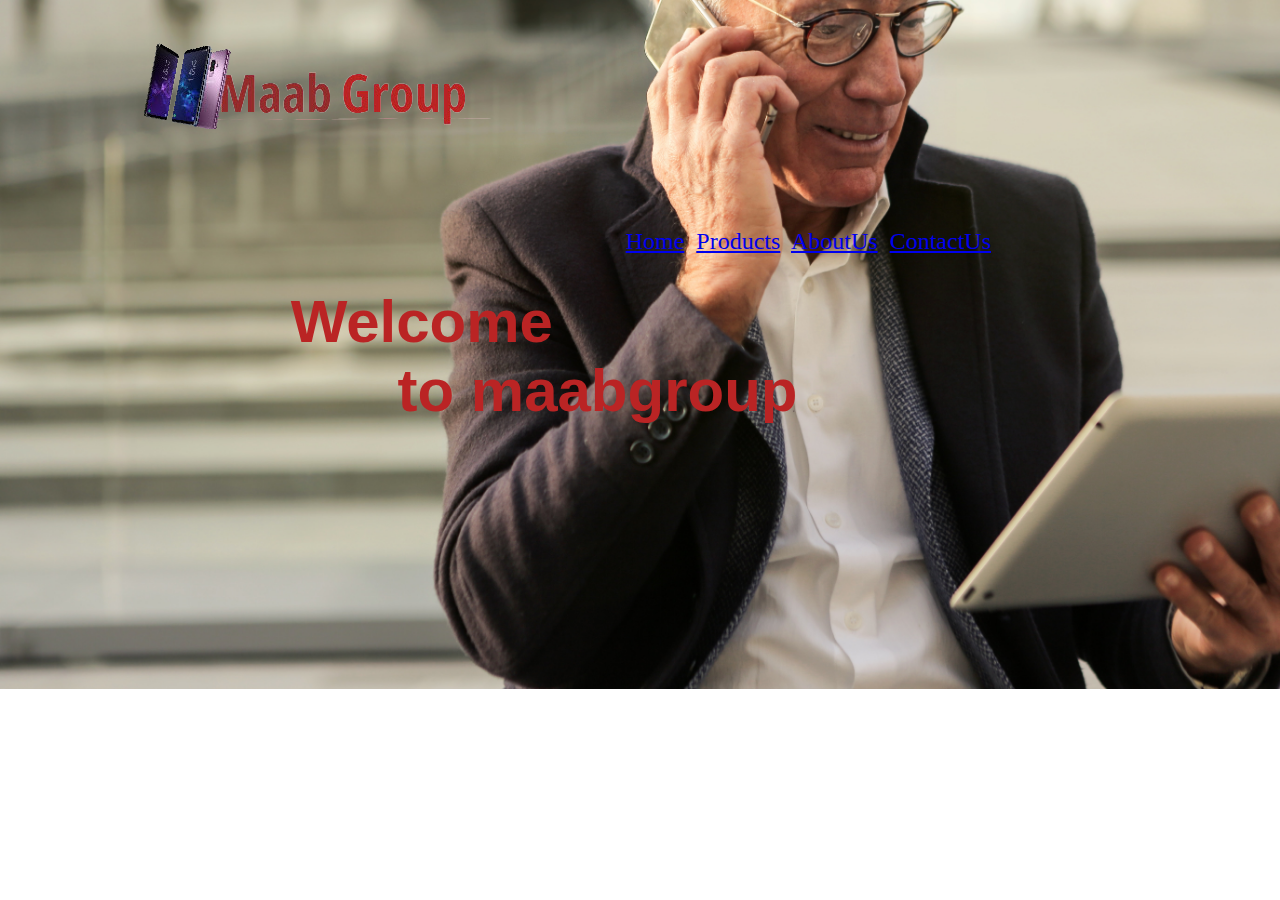
<file: index.html>
<!DOCTYPE html>
<html lang="en">
<head>
    <meta charset="UTF-8">
    <meta http-equiv="X-UA-Compatible" content="IE=edge">
    <meta name="viewport" content="width=device-width, initial-scale=1.0">
    <title>Maabgroup</title>
</head>
<style>
    body{
        background-image: url(home.jpg);
        background-repeat:no-repeat;
        background-size: cover;
        background-position: center;
        height: fit-content;
        width: fit-content;
    }
    nav{
        text-decoration: none;
        text-align: right;
        padding-left: 50px;
    }
    h2{
        margin-left: 70px;
        margin: 100px;
        padding-left: 150px;
        margin-top: 150px;
        font-size: 60px;
        color: #ba2424;
        font-family: 'Segoe UI', Tahoma, Geneva, Verdana, sans-serif;
    }
</style>
<link rel="https://fonts.googleapis.com/css2?
family=poppins:wght@400;600;800&display=swap" rel="stylesheet">
<link rel="stylesheet" href="styl.css">
<body>
    <h1 class="M"><img src="logo 1 (1).png" alt=""></h1>
    <nav class="A12">
<a href="index.html">Home</a>&nbsp;
<a href="product.html">Products</a>&nbsp;
<a href="about.html">AboutUs</a>&nbsp;
<a href="contacts.html">ContactUs</a>&nbsp;
 
    </nav>
     <h2 style="text-align: center;">Welcome to maabgroup</h2>

</body>
</html>
</file>
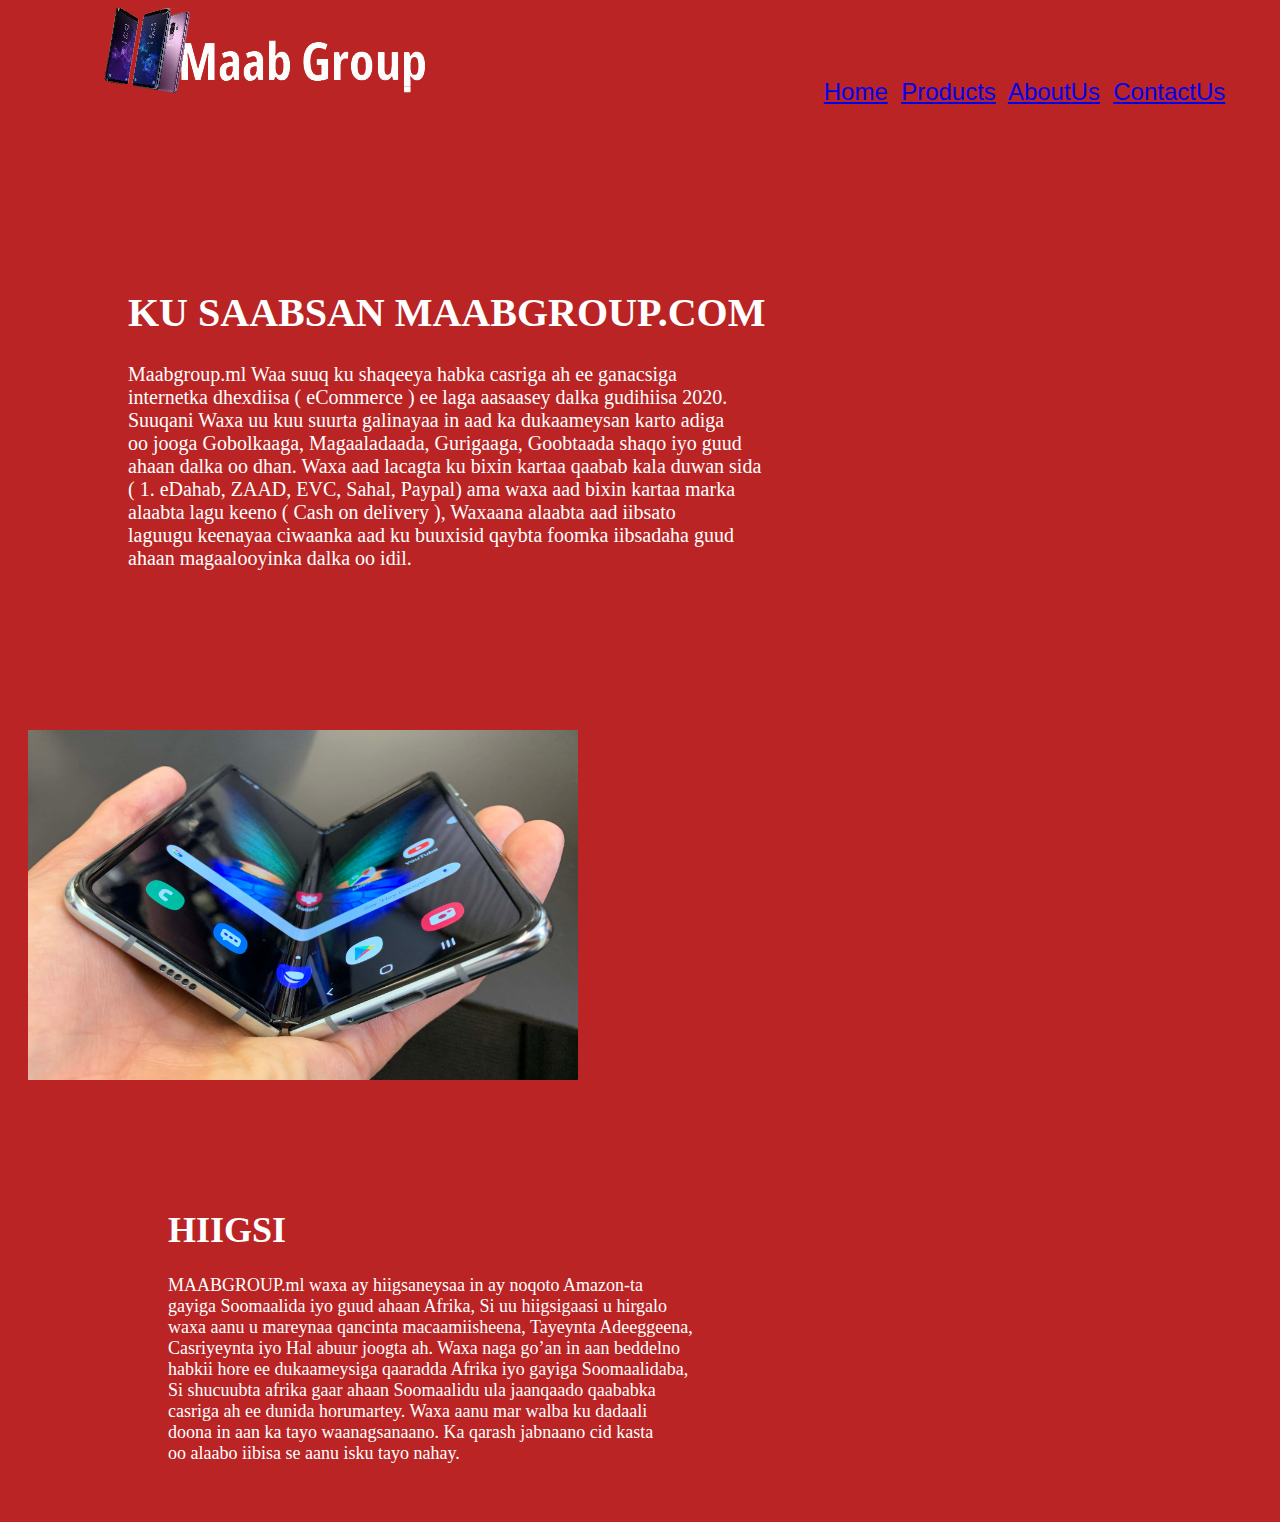
<file: about.html>
<!DOCTYPE html>
<html>
<head>
 <meta charset="utf-8">
 <meta name="viewport" content="width=device-width, initial-scale=1">
 <title>sample</title>
 <link rel="stylesheet" type="text/css" href="styl.css">
</head>
<style>
    body{
        color: #fff;
        font-family: 'Segoe UI', Tahoma, Geneva, Verdana, sans-serif;
    }
</style>
<body class="container">
    <img src="logo 2.png" alt="">
    <nav class="A12">
        <a href="index.html">Home</a>&nbsp;
        <a href="product.html">Products</a>&nbsp;
        <a href="about.html">AboutUs</a>&nbsp;
        <a href="contacts.html">ContactUs</a>&nbsp;
       
            </nav>
            <br>
   <br>
 <div>
  <br><h1 class="about" style="color: #fff;">KU SAABSAN MAABGROUP.COM</h1>
  <p class="first" style="color:#fff ;">Maabgroup.ml Waa suuq ku shaqeeya habka casriga ah ee ganacsiga<br> internetka dhexdiisa ( eCommerce ) ee laga aasaasey dalka gudihiisa 2020.<br> Suuqani Waxa uu kuu suurta galinayaa in aad ka dukaameysan karto adiga<br> oo jooga Gobolkaaga, Magaaladaada, Gurigaaga, Goobtaada shaqo iyo guud<br> ahaan dalka oo dhan. Waxa aad lacagta ku bixin kartaa qaabab kala duwan sida<br>( 1. eDahab, ZAAD, EVC, Sahal, Paypal) ama waxa aad bixin kartaa marka<br> alaabta lagu keeno ( Cash on delivery ), Waxaana alaabta aad iibsato<br> laguugu keenayaa ciwaanka aad ku buuxisid qaybta foomka iibsadaha guud<br> ahaan magaalooyinka dalka oo idil.</p>
  </div>
  <div class="col1">
   <img src="Samsung-Galaxy-Fold.jpg" width="550" height="350">
   
  </div>
  <div class="col2">
   <blockquote>
   <h1>HIIGSI</h1>
  </blockquote>

   <blockquote>
    MAABGROUP.ml waxa ay hiigsaneysaa in ay noqoto Amazon-ta<br> gayiga Soomaalida iyo guud ahaan Afrika, Si uu hiigsigaasi u hirgalo<br> waxa aanu u mareynaa qancinta macaamiisheena, Tayeynta Adeeggeena,<br> Casriyeynta iyo Hal abuur joogta ah. Waxa naga go’an in aan beddelno<br> habkii hore ee dukaameysiga qaaradda Afrika iyo gayiga Soomaalidaba,<br> Si shucuubta afrika gaar ahaan Soomaalidu ula jaanqaado qaababka<br> casriga ah ee dunida horumartey. Waxa aanu mar walba ku dadaali<br> doona in aan ka tayo waanagsanaano. Ka qarash jabnaano cid kasta<br> oo alaabo iibisa se aanu isku tayo nahay.
   </blockquote>
   
   
</body>
</html>
</file>
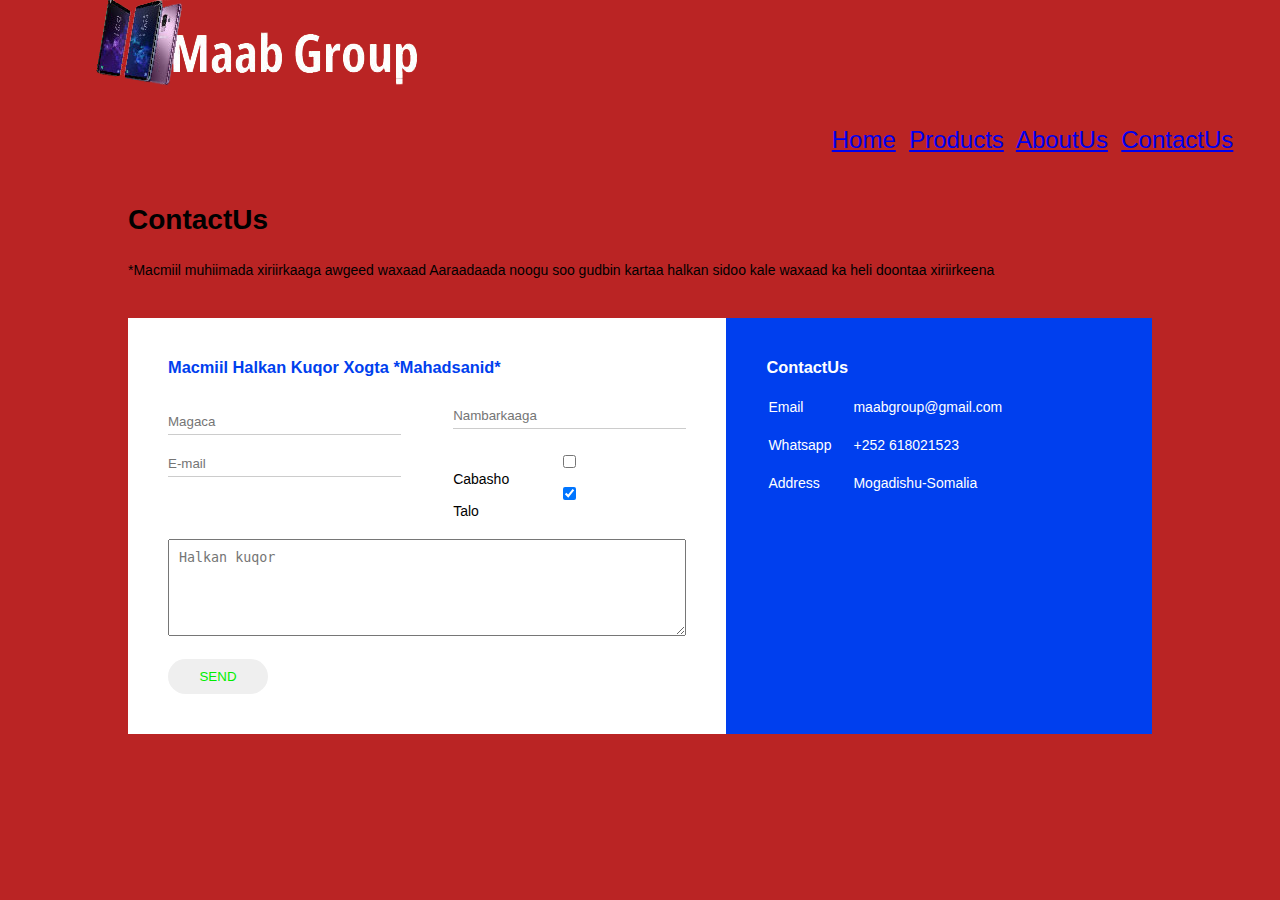
<file: contacts.html>
<!DOCTYPE html>
<html lang="en">
<head>
    <meta charset="UTF-8">
    <title>contect us - easey tutorials youtube channel</title>
    <link rel="https://fonts.googleapis.com/css2?
    family=poppins:wght@400;600;800&display=swap" rel="stylesheet">
</head>
<link rel="stylesheet" href="styles.css">
<body class="co">
    <h1> <img src="logo 2.png" alt=""></h1>
    <nav class="A12">
        <a href="index.html">Home</a>&nbsp;
        <a href="product.html">Products</a>&nbsp;
        <a href="about.html">AboutUs</a>&nbsp;
        <a href="contacts.html">ContactUs</a>&nbsp;
        
            </nav>
    <div class="container">
        <h1 class="cf">ContactUs</h1>
        <p class="pf"><br>
        *Macmiil muhiimada xiriirkaaga awgeed waxaad Aaraadaada noogu soo gudbin kartaa halkan sidoo kale waxaad ka heli doontaa xiriirkeena</br> </p>
        <div class="contect-box">
            <div class="contect-left"> 
                <h3>Macmiil Halkan Kuqor Xogta *Mahadsanid*</h3>
                <form>

                    <div class="input-row">
                        <div class="input-group">
                            <label></label>
                            <input type="text" placeholder="Magaca">

                        </div>
                        <div class="input-group">
                            <labe></labe>
                            <input type="text" placeholder="Nambarkaaga">

                        </div>

                    </div>
                    <div class="input-row">
                        <div class="input-group">
                            <labe></labe>
                            <input type="email" placeholder="E-mail">

                        </div>
                        <div class="input-group">
                        <input type="checkbox" name="Cabasho">Cabasho
                            <input type="checkbox" checked>Talo
                        </div>

                    </div>

                    <label></label>
                    <textarea rows="5" placeholder="Halkan kuqor"></textarea>

                    <button type="submit">SEND</button>


                </form>

            </div>
            <div class="contect-right">
                <h3>ContactUs</h3>  

                <table>
                    <tr>
                        <td>Email</td>
                        <td>maabgroup@gmail.com</td>
                    </tr>
                    <tr>
                        <td>Whatsapp</td>
                        <td>+252 618021523</td>
                    </tr>   
                    <tr>
                        <td>Address</td>
                        <td>Mogadishu-Somalia<br>
                        </td>
                    </tr>     
                </table>
            </div>
        </div>       
    </div>
</body>
    
</body>
</html>
</file>
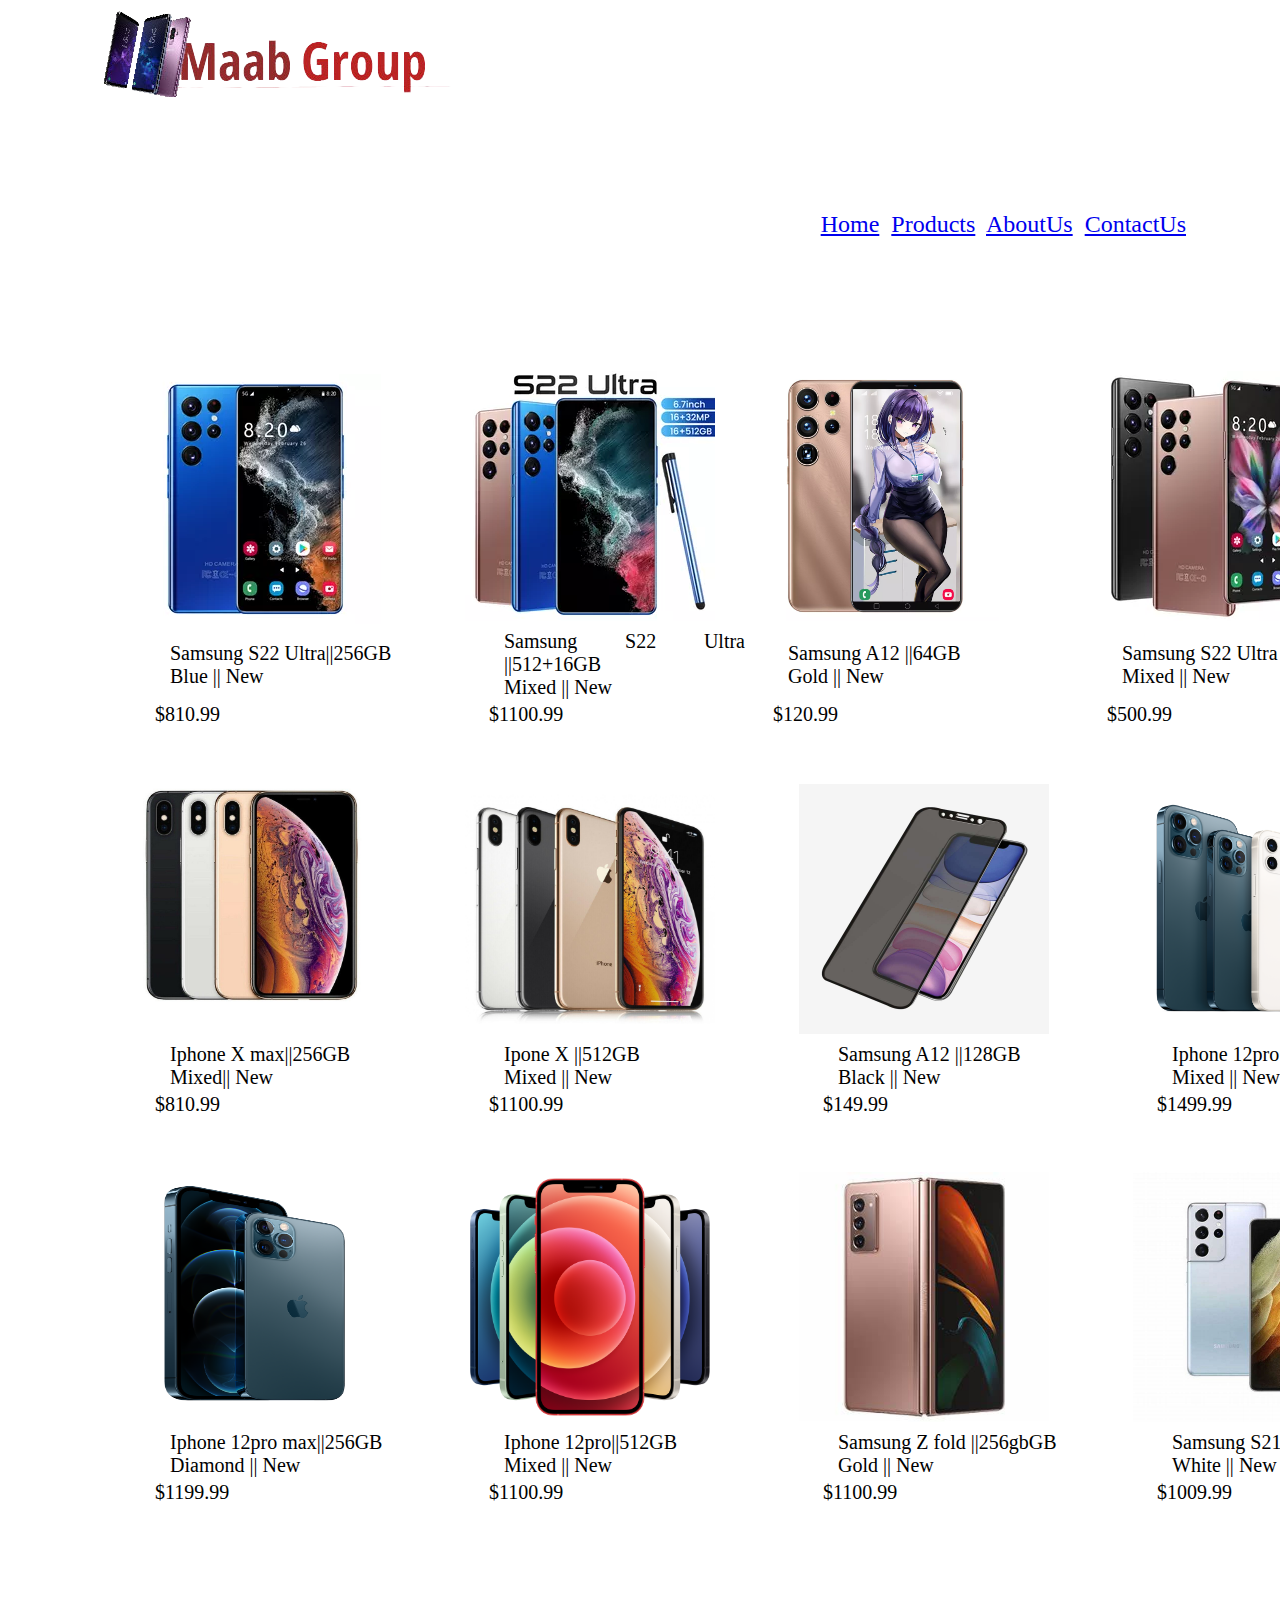
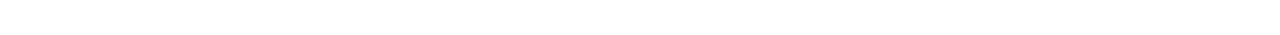
<file: product.html>
<!DOCTYPE html>
<html lang="en">
<head>
    <meta charset="UTF-8">
    <meta http-equiv="X-UA-Compatible" content="IE=edge">
    <meta name="viewport" content="width=device-width, initial-scale=1.0">
    <title>maabgroup</title>
    <link rel="stylesheet" href="styl.css">
</head>
<link rel="https://fonts.googleapis.com/css2?
   
family=poppins:wght@400;600;800&display=swap" rel="stylesheet">
<style>
     
</style>
<body>
    <img src="logo 1 (1).png" alt="">
    <nav>
        <nav class="A12">
            <a href="index.html">Home</a>&nbsp;
            <a href="product.html">Products</a>&nbsp;
            <a href="about.html">AboutUs</a>&nbsp;
            <a href="contacts.html">ContactUs</a>&nbsp;
            
                </nav>
    </nav>
<div> 
        <table>
            <tr>
                <td>
                    <img src="maabS.PNG.webp" alt="MOBILE PHONE" class="S1" height="250px" width="250px">
</td>
<td>

<img src="MAAB s2.png.webp" alt="IPHONE" class="A1" height="250px " width="250px">
</td>
<td>
<img src="Maab A (4).png.webp" alt="IPHONE" class="A2" height="250px" width="250px">
</td>
<td>
    <img src="MAAB S.png.webp" alt="Samsung" class="A3" height="250px" width="250">
</td>
</tr>
<tr>
    <td class="P1">
        Samsung S22 Ultra||256GB <br>Blue || New
    </td>
    <td class="P2">Samsung S22 Ultra ||512+16GB <br>Mixed || New</td>
<td class="P3">Samsung A12 ||64GB <br>Gold || New</td>
<td class="P4">Samsung S22 Ultra ||128GB <br>Mixed || New</td>
</tr>
<tr>
    <td class="P5"> $810.99</td>
    <td class="P6">$1100.99</td>
    <td class="P7">$120.99</td>
    <td class="P8">$500.99</td>
</tr>
<tr></tr>
</table>
<table>
    <tr>
        <td>
<img src="iphone xm.jpg"alt="iphone" class="A4" height="250px" width="250px">
</td>
<td>
    <img src="iphone xmm.jpg"alt="iphone" class="A5" height="250px" width="250px" > 
</td>
<td>
  <img src="iphone 2 11.jpeg" alt="iphone" class="A6" height="250px" width="250px">  
</td>
<td>
    <img src="iphone 12.png" alt="iphone" class="A7" height="250px" width="250px">
</td>

    </tr>
    <tr>
        <td class="P1">
            Iphone X max||256GB <br>Mixed|| New
        </td>
        <td class="P2">Ipone X ||512GB<br>Mixed || New</td>
    <td class="P3">Samsung A12 ||128GB <br>Black || New</td>
    <td class="P4">Iphone 12pro Max ||256GB <br>Mixed || New</td>
    </tr>
    <tr>
        <td class="P5"> $810.99</td>
        <td class="P6">$1100.99</td>
        <td class="P7">$149.99</td>
        <td class="P8">$1499.99</td>
    </tr>
    </table>
    <table>
    <tr>
            <td>
                <img src="iphone 12pro.png" alt="iphone" class="A8" height="250px" width="250px">
            </td>
            <td>
                <img src="iphone 12pr.png" alt="iphone" class="A9" height="250px" width="250px"> 
            </td>
<td>
    <img src="Z fold.jpg" alt="SAMSUNG" class="A10" height="250px" width="250px">  
</td>
<td>
    <img src="S21 ultra.jpg" alt="SAMSUNG" class="A11" height="250px" width="250px">  
</td>
    </tr>
    <tr>
        <td class="P1">
            Iphone 12pro max||256GB <br>Diamond || New
        </td>
        <td class="P2">Iphone 12pro||512GB <br>Mixed || New</td>
    <td class="P3">Samsung Z fold ||256gbGB <br>Gold || New</td>
    <td class="P4">Samsung S21 Ultra ||512GB <br>White || New</td>
    </tr>
    <tr>
        <td class="P5"> $1199.99</td>
        <td class="P6">$1100.99</td>
        <td class="P7">$1100.99</td>
        <td class="P8">$1009.99</td>
    </tr>
</table>
</div>
</body>
</html>
</file>
<file: styl.css>
.S1{
    display: flex;
    padding: auto;
    size: 100px;
    margin: auto;
}
.S1{
    margin: auto;
  border-bottom: 30px;  inset: 20px;
  max-height: 500px;
  max-width: 1000px;
  margin-left: auto;
  margin-top: 50px;
  margin-right: 50px;
  padding-right: 30px;
}
.A1{
    margin-bottom: auto;
    padding: 20px auto;
    size: 100px;
    margin: auto;
    border-bottom: 30px;  inset: 20px;
  max-height: 500px;
  max-width: 1000px;
  margin-left: auto;
  margin-top: 50px;
  margin-right: 0px;
  padding-right: 30px;
  display: ; 
}
.SAMSUNG1{
    padding: 3px 2px 20px 50px;
    font-family: 'Segoe UI', Tahoma, Geneva, Verdana, sans-serif;
    font-size: 9px;
    font-display: ;

}
.samp{
    padding: 3px 2px 20px 50px;
    font-family: 'Segoe UI', Tahoma, Geneva, Verdana, sans-serif;
    font-size: 9px;
    font-display: initial ;

}
.A2{
  margin-bottom: auto;
  padding: 20px auto;
  size: 100px;
  margin: auto;
  border-bottom: 30px;  inset: 20px;
max-height: 500px;
max-width: 1000px;
margin-left: auto;
margin-top: 50px;
margin-right: 50px;
padding-right: 30px;
display: ; 
}
.A3{
  margin-bottom: auto;
  padding: 20px auto;
  size: 100px;
  margin: auto;
  border-bottom: 30px;  inset: 20px;
max-height: 500px;
max-width: 1000px;
margin-left: auto;
margin-top: 50px;
margin-right: 50px;
padding-right: 30px;
display: ; 
}
.A4{
  margin-bottom: auto;
  padding: 20px auto;
  size: 100px;
  margin: auto;
  border-bottom: 30px;  inset: 20px;
max-height: 500px;
max-width: 1000px;
margin-left: auto;
margin-top: 50px;
margin-right: 50px;
padding-right: 30px;
display: fle
}
.A5{
  margin-bottom: auto;
  padding: 20px auto;
  size: 100px;
  margin: auto;
  border-bottom: 30px;  inset: 20px;
max-height: 500px;
max-width: 1000px;
margin-left: auto;
margin-top: 50px;
margin-right: 50px;
padding-right: 30px;
display: ; 
}
.A6{
  margin-bottom: auto;
  padding: 20px auto;
  size: 100px;
  margin: auto;
  border-bottom: 30px;  inset: 20px;
max-height: 500px;
max-width: 1000px;
margin-left: auto;
margin-top: 50px;
margin-right: 50px;
padding-right: 30px;
display: ; 
}
.A7{
  margin-bottom: auto;
  padding: 20px auto;
  size: 100px;
  margin: auto;
  border-bottom: 30px;  inset: 20px;
max-height: 500px;
max-width: 1000px;
margin-left: auto;
margin-top: 50px;
margin-right: 50px;
padding-right: 30px;
display: ; 
}
.A8{
  margin-bottom: auto;
  padding: 20px auto;
  size: 100px;
  margin: auto;
  border-bottom: 30px;  inset: 20px;
max-height: 500px;
max-width: 1000px;
margin-left: auto;
margin-top: 50px;
margin-right: 50px;
padding-right: 30px;
display: ; 
}
.A9{
  margin-bottom: auto;
  padding: 20px auto;
  size: 100px;
  margin: auto;
  border-bottom: 30px;  inset: 20px;
max-height: 500px;
max-width: 1000px;
margin-left: auto;
margin-top: 50px;
margin-right: 50px;
padding-right: 30px;
display: ; 
}
.A10{
  margin-bottom: auto;
  padding: 20px auto;
  size: 100px;
  margin: auto;
  border-bottom: 30px;  inset: 20px;
max-height: 500px;
max-width: 1000px;
margin-left: auto;
margin-top: 50px;
margin-right: 50px;
padding-right: 30px;
display: ; 
}
.A11{
  margin-bottom: auto;
  padding: 20px auto;
  size: 100px;
  margin: auto;
  border-bottom: 30px;  inset: 20px;
max-height: 500px;
max-width: 1000px;
margin-left: auto;
margin-top: 50px;
margin-right: 50px;
padding-right: 30px;
display: ;  
}
.A12 :hover{
  border-style: inset;
  text-decoration:none;
  color: #fff;
  background-color: #ba2424;
}
.A12{
  color: #ba2424;
  font-size: x-large;
  padding-right: 40px;
  text-decoration: none;
  text-align: right;
}
.A12{
  text-decoration: none;
  margin-top: 30px;
}
.A13{
  background-color: #ba2424;
  border-style: none;
  border-width: 50px;
  box-sizing: border-box;
  border-color: #ba2424;
}
.A14 :hover{
  text-decoration:none;
  color: #fff;
  background-color: #ba2424;
  color: #ba2424;
  font-size: x-large;
  padding-right: 40px;
  text-decoration: none;
  text-align: right;
  text-decoration: none;
}  
.M{
  color: #fff;
  padding-left: 40px;
  margin-top: 40px;
}

.P1{
  padding-left: 40px;
}
.P2{
  padding-left: 40px;
}
.P3{
  padding-left: 40PX;
}
.P4{
padding-left: 40PX;
}
.P5{
  padding-left: 25px;
}
.P6{
  padding-left: 25px;

}
.P7{
  padding-left: 25px;
}
.P8{
  padding-left: 25px;
}
  
.cf{
  color: #fff;
}
.pf{
  color: #fff;
  font-weight:40px;
  font-size: large;
}
.home{
  align-items: center;
  align-content: center;
}
div{text-align: left; padding: 120px; text-align: justify;font-size: 20px; text-align: justify-all;font-family: initial; color: black;}
.about{font-weight: bold;}
nav{text-align: right;padding: 40px; float: right; }
.ahmed{font-family: !important;font-size: 30px; color: black;}
.container{
  color: #fff;
  background-color: #ba2424;
  color: #fff;
}
.style{text-align: left;}
.col1, .col2{ width: 300px; float: left;}
.col2{ font-size: 18px;
 width: 650px;
 line-height: px;
  font-family:!important;
   float: left;
    padding:40px 120px;
    padding-top: 0px;
     text-align: justify;
     margin: 20px 80;
     color:#fff ;
 }
.col1{padding: 20px; padding-bottom: 100px; width:400px; }

.boy{float: right; width: 1020px;}
.buskut{margin: 5px; padding: 160px;}
.osman{margin: 7px;}
.founders{text-align: justify; font-size: 22px; padding: 500px;}
</file>
<file: styles.css>
*{
    margin: 0;
    padding: 0;
}
body{
    background:#ba2424;
     font-size: 14px;
    font-family: 'poppins',sans-serif;
}
.container{
    width: 80%;
    margin: 50px auto;
}
.contect-box{
    background-color: #fff;
    display: flex;
}
.contect-left{
    flex-basis: 60%;
    padding: 40px;
}
.contect-right{
    flex-basis: 40%;
    padding: 40px;
    background-color: #003fee;;
    color: rgb(255, 255, 255);
}
h1{
    margin-bottom: 10px;
}
.container p{
    margin-bottom: 40px;
}
.input-row{
    display: flex;
    justify-content: space-between;
    margin-bottom: 20px;
}
.input-row .input-group{
    flex-basis: 45%;
}
input{
    width: 100%;
    border: none;
    border-bottom: 1px solid #ccc;
    outline: none;
    padding-bottom: 5px;
}
textarea{
    width: 100%;
    border : 1px solid #ccc:
    outline: none;
    padding: 10px;
    box-sizing: border-box;
}
label{
    margin-bottom: 6px;
    display: block;
    color: #003fee;
}
button{
    width: 100px;
    border: none;
    outline: none;
    color: #00ee00;;
    height: 35px;
    border-radius: 30px;
    margin-top: 20px;
    background-color:#4dec03:
    box-shadow: 0px 5px 15px 0px rgba(28,0,181,0.3);
}
.contect-left h3{
    color: #003fee;
    font-weight: 600;
    margin-bottom: 30px;
}\
.contect-right{
    font-weight: 600;
    margin-bottom: 30px;
}
tr td:first-child{
    padding-right: 20px;
}
tr td{
    padding-top: 20px;
}
.A12 :hover{
    border-style: inset;
    text-decoration:none;
    color: #fff;
    background-color: #ba2424;
  }
  .A12{
    color: #ba2424;
    font-size: x-large;
    padding-right: 40px;
    text-decoration: none;
    text-align: right;
  }
  .A12{
    text-decoration: none;
    margin-top: 30px;}
</file>
